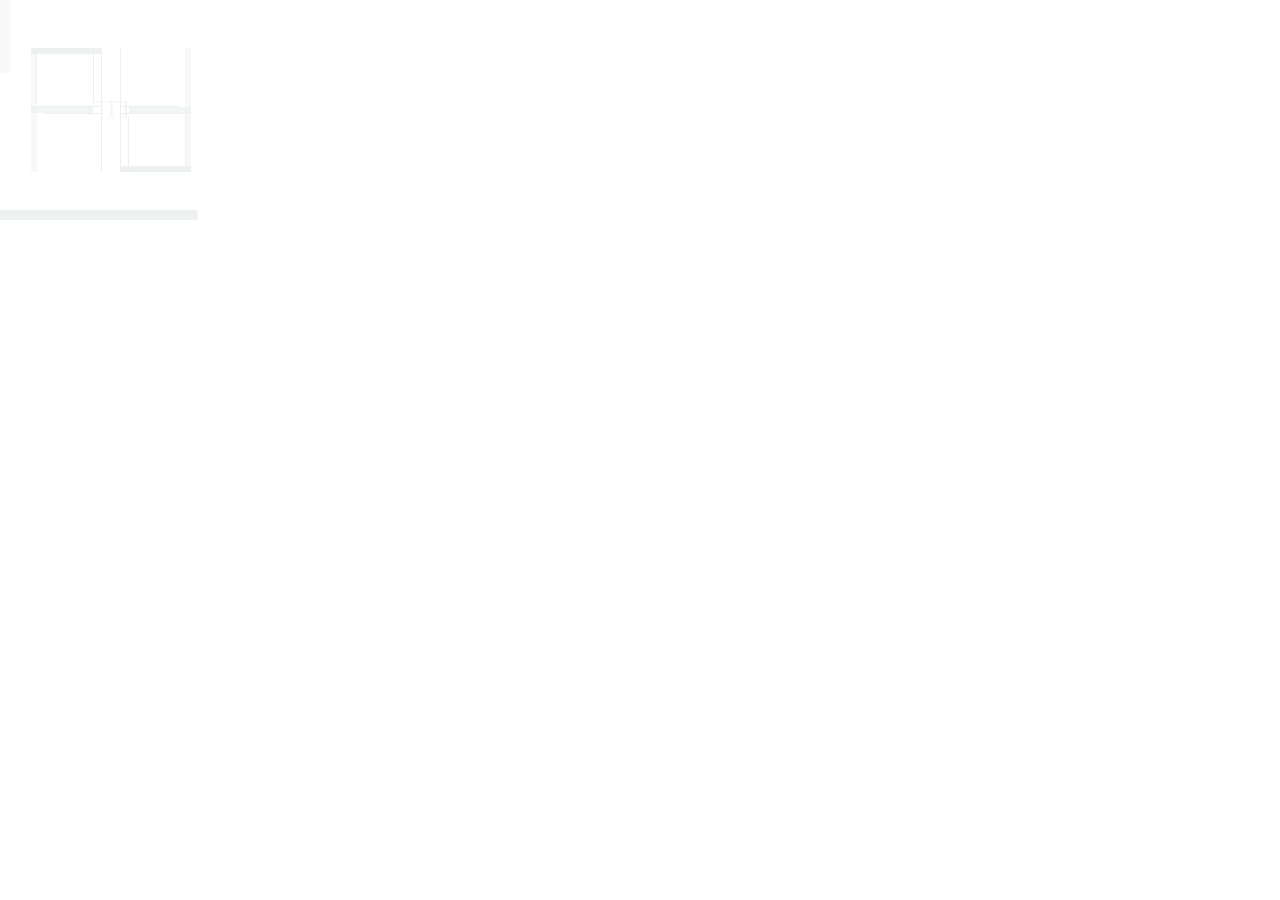
<file: assets/images/logo/mylogo/mylogo.html>
<!DOCTYPE html>
<html xmlns="http://www.w3.org/1999/xhtml">
<head>
	<meta http-equiv="Content-Type" content="text/html; charset=utf-8"/>
	<meta http-equiv="X-UA-Compatible" content="IE=Edge"/>
	<title>Untitled</title>
<!--Adobe Edge Runtime-->
    <meta http-equiv="X-UA-Compatible" content="IE=Edge">
    <script type="text/javascript" charset="utf-8" src="mylogo_edgePreload.js"></script>
    <style>
        .edgeLoad-EDGE-24792461 { visibility:hidden; }
    </style>
<!--Adobe Edge Runtime End-->

</head>
<body style="margin:0;padding:0;">
	<div id="Stage" class="EDGE-24792461">
	</div>
</body>
</html>
</file>
